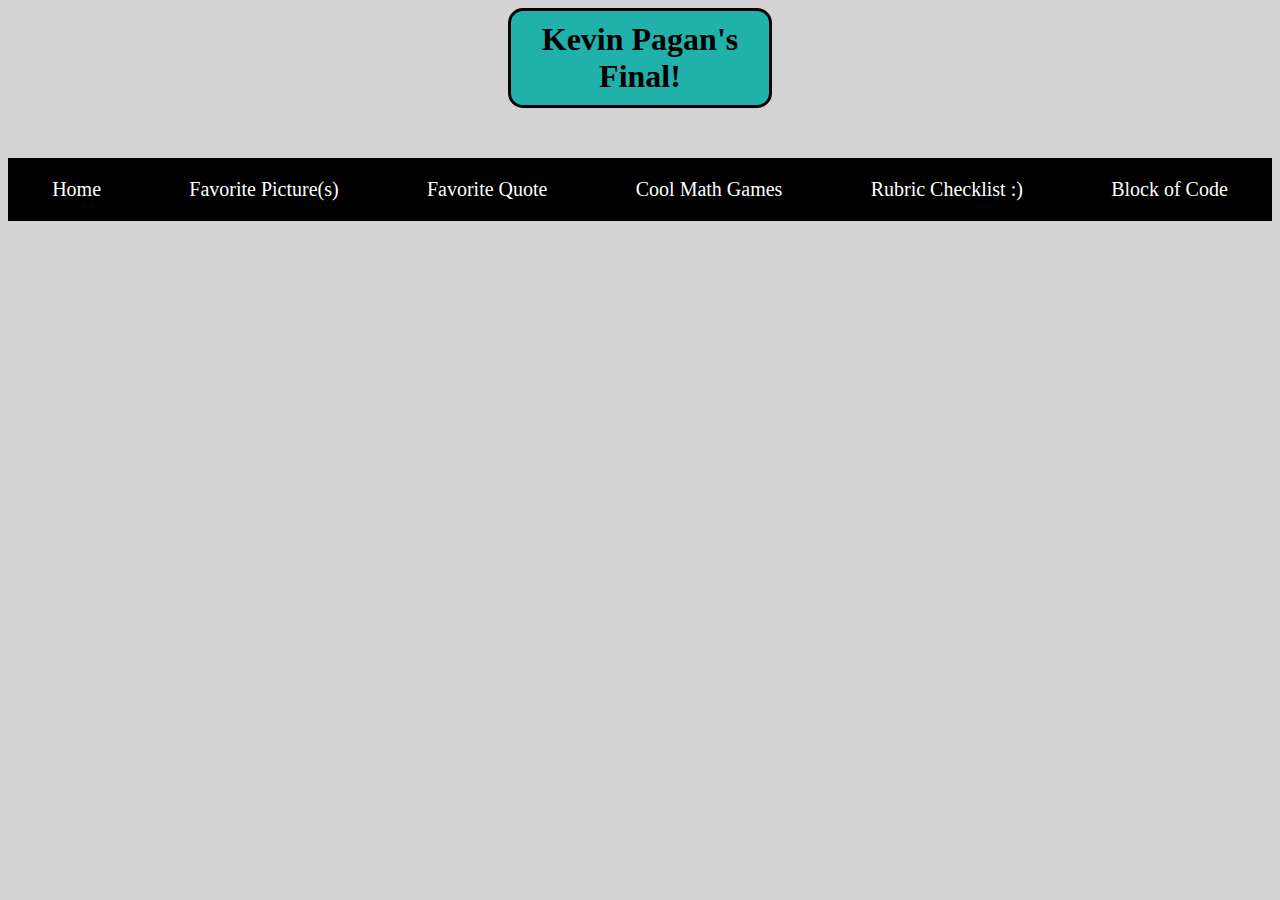
<file: index.html>
<!DOCTYPE html>
<html lang="en">
<head>
    <meta charset="UTF-8">
    <meta http-equiv="X-UA-Compatible" content="IE=edge">
    <meta name="viewport" content="width=device-width, initial-scale=1.0">
    <link rel="stylesheet" href="css/mainCSS.css" type="text/css">
    <title>Home</title>
</head>
<body class="body">
    <h1 class="h1 main">
        Kevin Pagan's Final!
    </h1>

    <div class="flexContainer" style="font-size: 20px">
        <div><a href="index.html" targe="_self" class="links">Home</a></div>
        <div><a href="favPic.html" target="_self" class="links">Favorite Picture(s)</a></div>
        <div><a href="favQuote.html" target="_self" class="links">Favorite Quote</a></div>
        <div><a href="https://www.coolmathgames.com/" target="_blank" class="links">Cool Math Games</a></div>
        <div><a href="rubric.html" target="_self" class="links">Rubric Checklist :)</a></div>
        <div><a href="code.html" target="_self" class="links">Block of Code</a></div>
    </div>
    
</body>
</html>
</file>
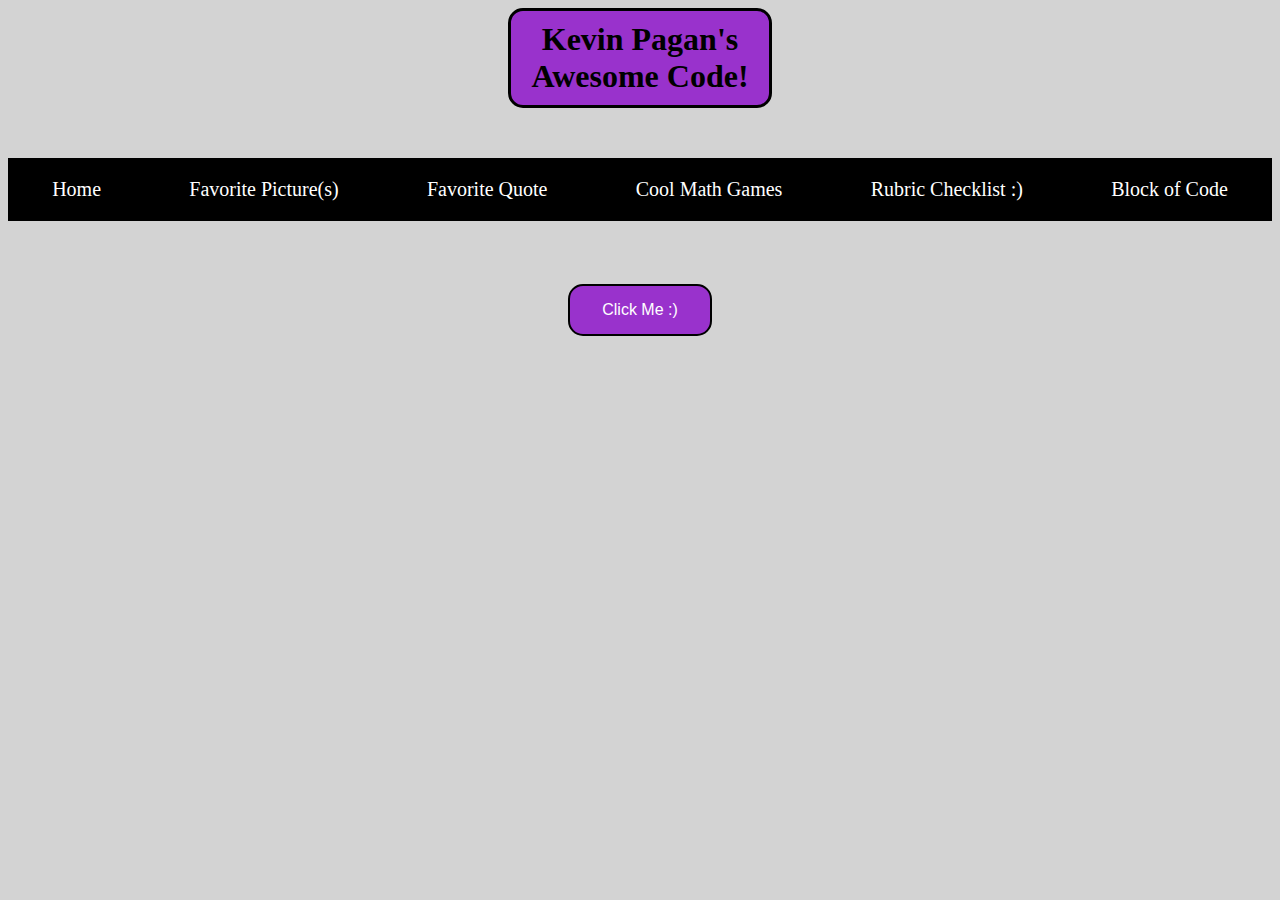
<file: code.html>
<!DOCTYPE html>
<html lang="en">
<head>
    <meta charset="UTF-8">
    <meta http-equiv="X-UA-Compatible" content="IE=edge">
    <meta name="viewport" content="width=device-width, initial-scale=1.0">
    <link rel="stylesheet" href="css/mainCSS.css" type="text/css">
    <link rel="stylesheet" href="css/button.css" type="text/css">
    <title>Code</title>
</head>
<body class="body">
    <h1 class="h1 code">
        Kevin Pagan's Awesome Code!
    </h1>

    <div class="flexContainer" style="font-size: 20px">
        <div><a href="index.html" targe="_self" class="links">Home</a></div>
        <div><a href="favPic.html" target="_self" class="links">Favorite Picture(s)</a></div>
        <div><a href="favQuote.html" target="_self" class="links">Favorite Quote</a></div>
        <div><a href="https://www.coolmathgames.com/" target="_blank" class="links">Cool Math Games</a></div>
        <div><a href="rubric.html" target="_self" class="links">Rubric Checklist :)</a></div>
        <div><a href="code.html" target="_self" class="links">Block of Code</a></div>
    </div>

    <div class="center">
        <button onclick="showCode()" class="button">Click Me :)</button>
    </div>
    <div style="font-size: 24px;">
        <p id="code"></p>
    </div>

    <script>
        function showCode() {
            document.getElementById("code").innerHTML = "This is my code I used for the button!<br><br>function showCode() {<br>document.getElementById(\"code\").innerHTML = \"This is my code I used for the button!\< br>< br>function showCode() {< br>document.getElementById(\"code\").innerHTML< br>}\"<br>}"
        }
    </script>
</body>
</html>
</file>
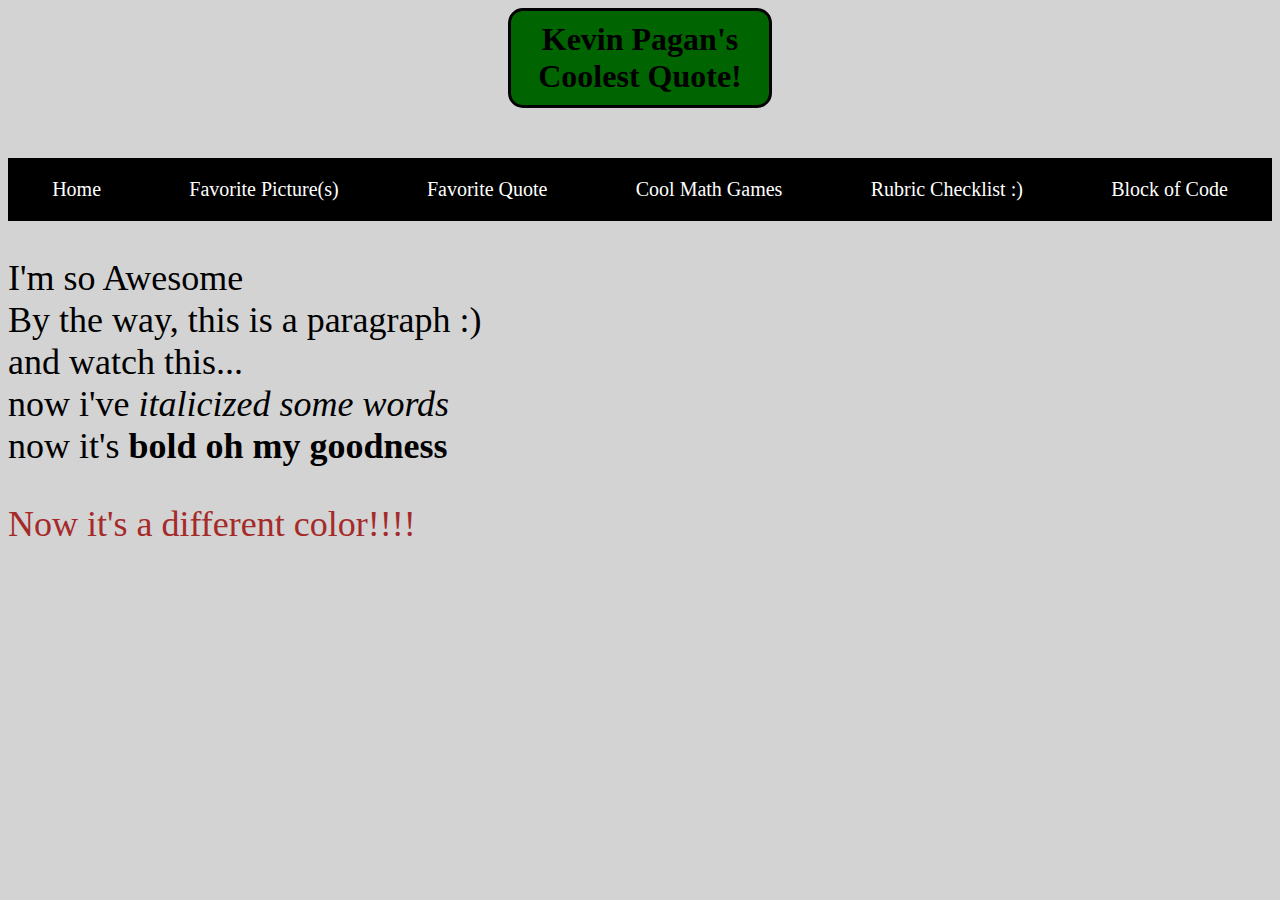
<file: favQuote.html>
<!DOCTYPE html>
<html lang="en">
<head>
    <meta charset="UTF-8">
    <meta http-equiv="X-UA-Compatible" content="IE=edge">
    <meta name="viewport" content="width=device-width, initial-scale=1.0">
    <link rel="stylesheet" href="css/mainCSS.css" type="text/css">
    <title>Fav Quotes</title>
</head>
<body class="body">
    <h1 class="h1 quote">
        Kevin Pagan's Coolest Quote!
    </h1>

    <div class="flexContainer" style="font-size: 20px">
        <div><a href="index.html" targe="_self" class="links">Home</a></div>
        <div><a href="favPic.html" target="_self" class="links">Favorite Picture(s)</a></div>
        <div><a href="favQuote.html" target="_self" class="links">Favorite Quote</a></div>
        <div><a href="https://www.coolmathgames.com/" target="_blank" class="links">Cool Math Games</a></div>
        <div><a href="rubric.html" target="_self" class="links">Rubric Checklist :)</a></div>
        <div><a href="code.html" target="_self" class="links">Block of Code</a></div>
    </div>

    <p style="font-size: 36px;">
        I'm so Awesome <br>
        By the way, this is a paragraph :)<br>
        and watch this...<br>
        now i've <i>italicized some words</i><br>
        now it's <b>bold oh my goodness</b><br>
        <p style="color:brown; font-size: 36px;">Now it's a different color!!!!</p>
    </p>

    
</body>
</html>
</file>
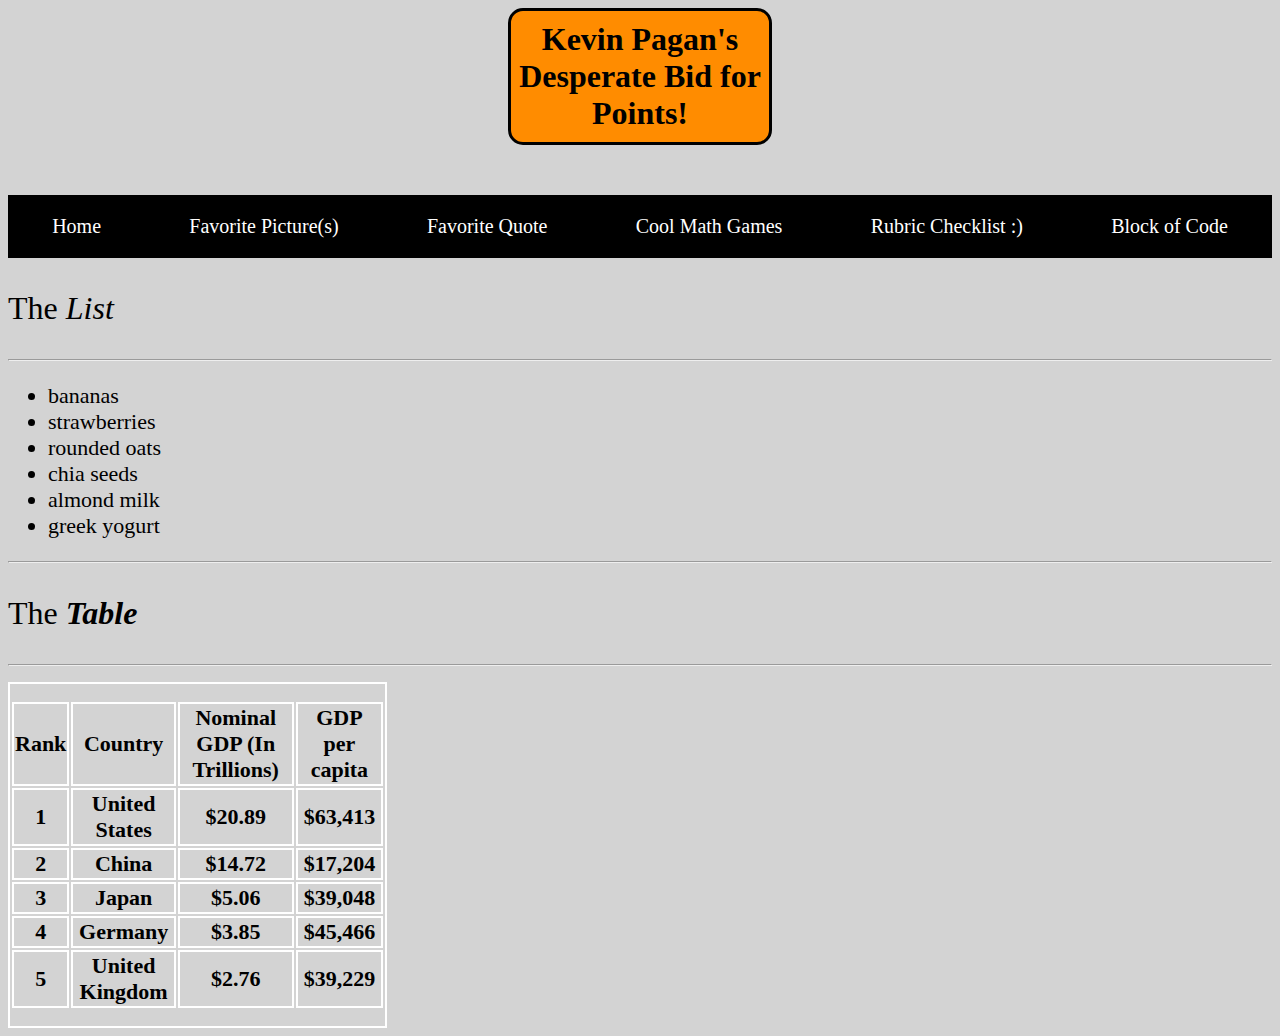
<file: rubric.html>
<!DOCTYPE html>
<html lang="en">
<head>
    <meta charset="UTF-8">
    <meta http-equiv="X-UA-Compatible" content="IE=edge">
    <meta name="viewport" content="width=device-width, initial-scale=1.0">
    <link rel="stylesheet" href="css/mainCSS.css" type="text/css">
    <link rel="stylesheet" href="css/table.css" type="text/css">
    <title>Rubric Filler</title>
</head>
<body class="body">
    <h1 class="h1 rubric">
        Kevin Pagan's Desperate Bid for Points!
    </h1>

    <div class="flexContainer" style="font-size: 20px">
        <div><a href="index.html" targe="_self" class="links">Home</a></div>
        <div><a href="favPic.html" target="_self" class="links">Favorite Picture(s)</a></div>
        <div><a href="favQuote.html" target="_self" class="links">Favorite Quote</a></div>
        <div><a href="https://www.coolmathgames.com/" target="_blank" class="links">Cool Math Games</a></div>
        <div><a href="rubric.html" target="_self" class="links">Rubric Checklist :)</a></div>
        <div><a href="code.html" target="_self" class="links">Block of Code</a></div>
    </div>


    <p style="font-size: 32px;">
        The <i>List</i><hr>
    </p>
    <p>
        <ul style="font-size: 22px;">
            <li>bananas</li>
            <li>strawberries</li>
            <li>rounded oats</li>
            <li>chia seeds</li>
            <li>almond milk</li>
            <li>greek yogurt</li>
        </ul>
    </p><hr>

    <p style="font-size: 32px">
        The <i><b>Table</b></i><hr>
    </p>
    <div class="table">
        <p>
            <table style="font-size: 22px;">
                <tr>
                    <th>Rank</th>
                    <th>Country</th>
                    <th>Nominal GDP (In Trillions)</th>
                    <th>GDP per capita</th>
                </tr>
                <tr>
                    <th>1</th>
                    <th>United States</th>
                    <th>$20.89</th>
                    <th>$63,413</th>
                </tr>
                <tr>
                    <th>2</th>
                    <th>China</th>
                    <th>$14.72</th>
                    <th>$17,204</th>
                </tr>
                <tr>
                    <th>3</th>
                    <th>Japan</th>
                    <th>$5.06</th>
                    <th>$39,048</th>
                </tr>
                <tr>
                    <th>4</th>
                    <th>Germany</th>
                    <th>$3.85</th>
                    <th>$45,466</th>
                </tr>
                <tr>
                    <th>5</th>
                    <th>United Kingdom</th>
                    <th>$2.76</th>
                    <th>$39,229</th>
                </tr>
            </table>
        </p>
    </div>
    

</body>
</html>
</file>
<file: css/mainCSS.css>
.h1 {
    text-align: center;
    color: rgb(0, 0, 0);
    border-style: solid;
    border-radius: 15px;
    border-color: black;
    padding: 10px 0px 10px;
    margin: 0px 500px 0px;
}

/* outline colors */
.main {
    background-color: lightseagreen;
}

.pics {
    background-color: crimson;
}

.rubric {
    background-color: darkorange;
}

.quote {
    background-color: darkgreen;
}

.code {
    background-color: darkorchid;
}

.body {
    background-color: lightgray;
}

.flexContainer {
    display: flex;
    flex-direction: row;
    justify-content: center;
    justify-content: space-around;
    
    padding-top: 20px;
    padding-bottom: 20px;
    background-color: black;
    color: white;
    margin: 50px 0px 0px;
}

.links:link {
    color: white;
    background-color: transparent;
    text-decoration: none;
}
    
.links:visited {
    color: lightblue;
    background-color: transparent;
    text-decoration: none;
}
    
.links:hover {
    color: lightseagreen;
    background-color: transparent;
    text-decoration: underline;
}
    
.links:active {
    color: rgb(13, 102, 98);
    background-color: transparent;
    text-decoration: underline;
}
</file>
<file: css/button.css>
.button {
    background-color:darkorchid;
    border-style: solid;
    border-radius: 15px;
    border-color: black;
    color: white;
    padding: 15px 32px;
    text-align: center;
    text-decoration: none;
    display: inline-block;
    font-size: 16px;
}

.button:hover {
    text-decoration: underline;
    border: 2px solid #777;
}

.center {
    display: flex;
    justify-content: center;
    padding-top: 5%;
}
</file>
<file: css/table.css>
.table, th, td {
    border: 2px solid white;
    border-collapse: collapse;
    margin-right: 70%;
}

.table, th, td {
    background-color: lightgray;
}
</file>
